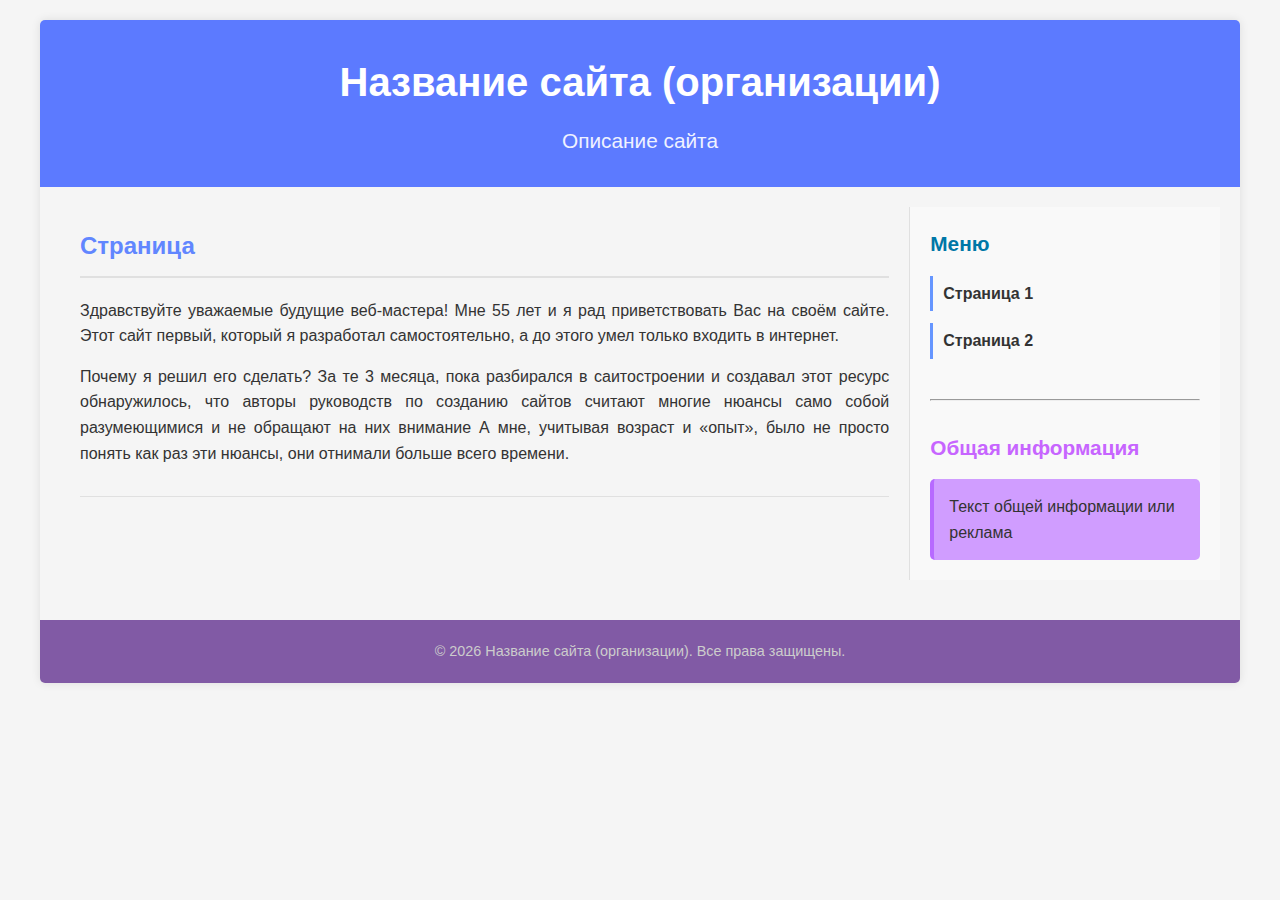
<file: 2задание.html>
<!DOCTYPE html>
<html lang="ru">
<head>
    <meta charset="UTF-8">
    <meta name="viewport" content="width=device-width, initial-scale=1.0">
    <title>Название сайта (организации)</title>
    <style>
        /* Общие стили */
        * {
            margin: 0;
            padding: 0;
            box-sizing: border-box;
        }
        
        body {
            font-family: Arial, sans-serif;
            line-height: 1.6;
            color: #333;
            background-color: #f5f5f5;
            padding: 20px;
        }
        
        .container {
            max-width: 1200px;
            margin: 0 auto;
            background-coloShorthand r: white;
            border-radius: 5px;
            box-shadow: 0 0 10px rgba(0,0,0,0.1);
            overflow: hidden;
        }
        
        /* Шапка сайта */
        header {
            background-color: #5c7aff;
            color: white;
            padding: 30px 20px;
            text-align: center;
        }
        
        header h1 {
            font-size: 2.5em;
            margin-bottom: 10px;
        }
        
        header h2 {
            font-size: 1.3em;
            font-weight: normal;
            opacity: 0.9;
        }
        
        /* Основное содержимое */
        main {
            display: flex;
            flex-wrap: wrap;
            padding: 20px;
        }
        
        /* Основная статья */
        article {
            flex: 3;
            padding: 20px;
            min-width: 300px;
        }
        
        article h3 {
            color: #6186ff;
            border-bottom: 2px solid #e0e0e0;
            padding-bottom: 10px;
            margin-bottom: 20px;
            font-size: 1.5em;
        }
        
        article p {
            margin-bottom: 15px;
            text-align: justify;
        }
        
        article hr {
            border: none;
            border-top: 1px solid #e0e0e0;
            margin: 30px 0;
        }
        
        /* Боковая панель (меню и общая информация) */
        aside {
            flex: 1;
            min-width: 250px;
            padding: 20px;
            background-color: #f9f9f9;
            border-left: 1px solid #e0e0e0;
        }
        
        /* Навигационное меню */
        nav {
            margin-bottom: 40px;
        }
        
        nav h3 {
            color: #0077a7;
            margin-bottom: 15px;
            font-size: 1.3em;
        }
        
        nav ul {
            list-style-type: none;
        }
        
        nav ul li {
            margin-bottom: 12px;
            padding-left: 10px;
            border-left: 3px solid #6696ff;
        }
        
        nav ul li a {
            color: #333;
            text-decoration: none;
            font-weight: bold;
            display: block;
            padding: 5px 0;
        }
        
        nav ul li a:hover {
            color: #e16bff;
        }
        
        /* Общая информация */
        .info-section {
            margin-top: 30px;
        }
        
        .info-section h3 {
            color: #c765ff;
            margin-bottom: 15px;
            font-size: 1.3em;
        }
        
        .info-section p {
            background-color: #d09dff;
            padding: 15px;
            border-radius: 5px;
            border-left: 4px solid #b76aff;
        }
        
        /* Подвал */
        footer {
            background-color: #815aa5;
            color: #ccc;
            text-align: center;
            padding: 20px;
            margin-top: 20px;
            font-size: 0.9em;
        }
        
        /* Адаптивность */
        @media (max-width: 768px) {
            main {
                flex-direction: column;
            }
            
            aside {
                border-left: none;
                border-top: 1px solid #e0e0e0;
                margin-top: 20px;
            }
        }
    </style>
</head>
<body>
    <div class="container">
        <!-- Шапка сайта -->
        <header>
            <h1>Название сайта (организации)</h1>
            <h2>Описание сайта</h2>
        </header>
        
        <!-- Основное содержимое -->
        <main>
            <!-- Основная статья -->
            <article>
                <h3>Страница</h3>
                <p>Здравствуйте уважаемые будущие веб-мастера! Мне 55 лет и я рад приветствовать Вас на своём сайте. Этот сайт первый, который я разработал самостоятельно, а до этого умел только входить в интернет.</p>
                <p>Почему я решил его сделать? За те 3 месяца, пока разбирался в саитостроении и создавал этот ресурс обнаружилось, что авторы руководств по созданию сайтов считают многие нюансы само собой разумеющимися и не обращают на них внимание А мне, учитывая возраст и «опыт», было не просто понять как раз эти нюансы, они отнимали больше всего времени.</p>
                <hr>
            </article>
            
            <!-- Боковая панель -->
            <aside>
                <!-- Навигация -->
                <nav>
                    <h3>Меню</h3>
                    <ul>
                        <li><a href="#">Страница 1</a></li>
                        <li><a href="#">Страница 2</a></li>
                    </ul>
                </nav>
                
                <hr>
                
                <!-- Общая информация -->
                <section class="info-section">
                    <h3>Общая информация</h3>
                    <p>Текст общей информации или реклама</p>
                </section>
            </aside>
        </main>
        
        <!-- Подвал сайта -->
        <footer>
            <p>© 2026 Название сайта (организации). Все права защищены.</p>
        </footer>
    </div>
</body>
</html>
</file>
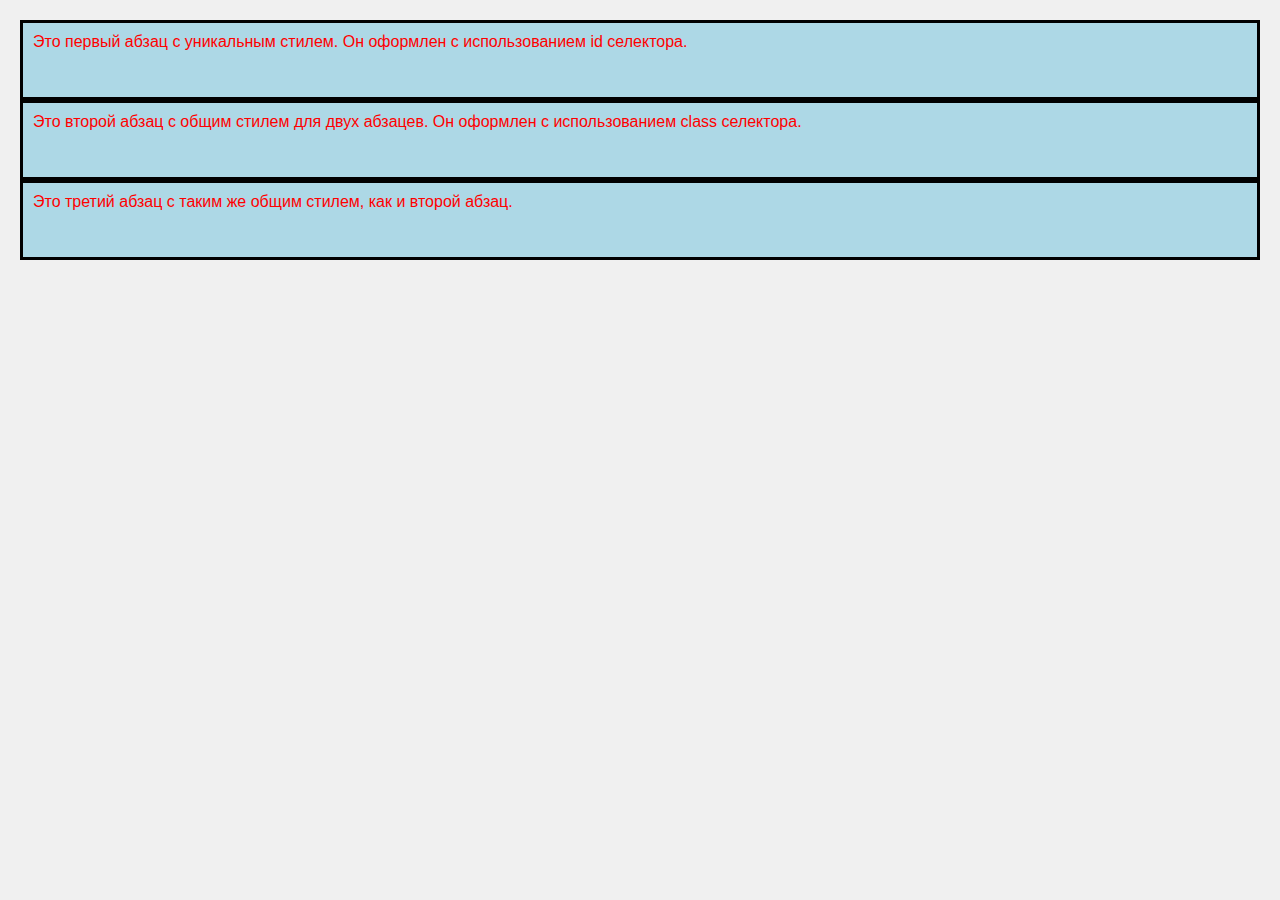
<file: Блоки.html>
<!DOCTYPE html>
<html lang="ru">
<head>
    <meta charset="UTF-8">
    <meta name="viewport" content="width=device-width, initial-scale=1.0">
    <title>Контрольное задание - Блоки с текстом</title>
    <link rel="stylesheet" href="Style.css">
</head>
<body>
    <div>
        <p id="paragraph1">Это первый абзац с уникальным стилем. Он оформлен с использованием id селектора.</p>
    </div>
    
    <div>
        <p id="paragraph2" class="common-style">Это второй абзац с общим стилем для двух абзацев. Он оформлен с использованием class селектора.</p>
    </div>
    
    <div>
        <p id="paragraph3" class="common-style">Это третий абзац с таким же общим стилем, как и второй абзац.</p>
    </div>
</body>
</html>
</file>
<file: Style.css>
/* ЗАДАНИЕ 2: Оформление ВСЕХ абзацев текста */
/* Эти стили должны быть у ВСЕХ абзацев без исключения */
p {
    color: red;                   /* Цвет шрифта — красный */
    background-color: lightblue;  /* Цвет фона — голубой */
    border: 3px solid black;      /* Рамка — черная, толщиной 3 px */
    padding: 10px;                /* Расстояние от текста до границы — 10 px со всех сторон */
    margin: 0;
    font-family: Arial, sans-serif;
    font-size: 16px;
    min-height: 80px;             /* Чтобы блоки были одинаковой высоты */
    box-sizing: border-box;       /* Чтобы padding учитывался в размерах */
}

/* ЗАДАНИЕ 3: Один абзац с другим стилем через ID */
/* Добавляем ДОПОЛНИТЕЛЬНЫЕ стили, не переопределяя основные */
#unique-paragraph {
    /* Основные стили НЕ трогаем - они наследуются от p {} */
    
    /* Добавляем уникальные стили: */
    font-weight: bold;
    font-style: italic;
    text-decoration: underline;
    text-align: center;
    border-radius: 10px;          /* Закругленные углы */
    box-shadow: 3px 3px 5px rgba(0,0,0,0.3); /* Тень */
}

/* ЗАДАНИЕ 4: Два абзаца с другим стилем через CLASS */
/* Добавляем ДОПОЛНИТЕЛЬНЫЕ стили, не переопределяя основные */
.common-paragraph {
    /* Основные стили НЕ трогаем - они наследуются от p {} */
    
    /* Добавляем общие стили для двух абзацев: */
    font-family: 'Courier New', monospace;
    text-align: right;
    border-left: 5px solid darkblue; /* Дополнительная рамка слева */
    border-right: 5px solid darkblue; /* Дополнительная рамка справа */
    background-color: #add8e6;     /* Тот же голубой, но чуть темнее для отличия */
}

/* ЗАДАНИЕ 5: Расположение блоков по два в ряд */
body {
    margin: 20px;
    padding: 0;
    background-color: #f0f0f0;
}

.block {
    width: 50%;                   /* Каждый блок занимает 50% ширины */
    float: left;                  /* Используем float для обтекания */
    box-sizing: border-box;       /* Учитываем padding и border в ширине */
    padding: 10px;                /* Отступ между блоками */
}

/* Третий блок должен быть ниже */
.block:nth-child(3) {
    clear: both;                  /* Очищаем обтекание - блок будет ниже */
    width: 100%;                  /* Занимает всю ширину */
}

/* Делаем родительские блоки видимыми для наглядности */
.block {
    background-color: rgba(255, 255, 255, 0.7);
    border-radius: 5px;
    margin-bottom: 5px;
}
</file>
